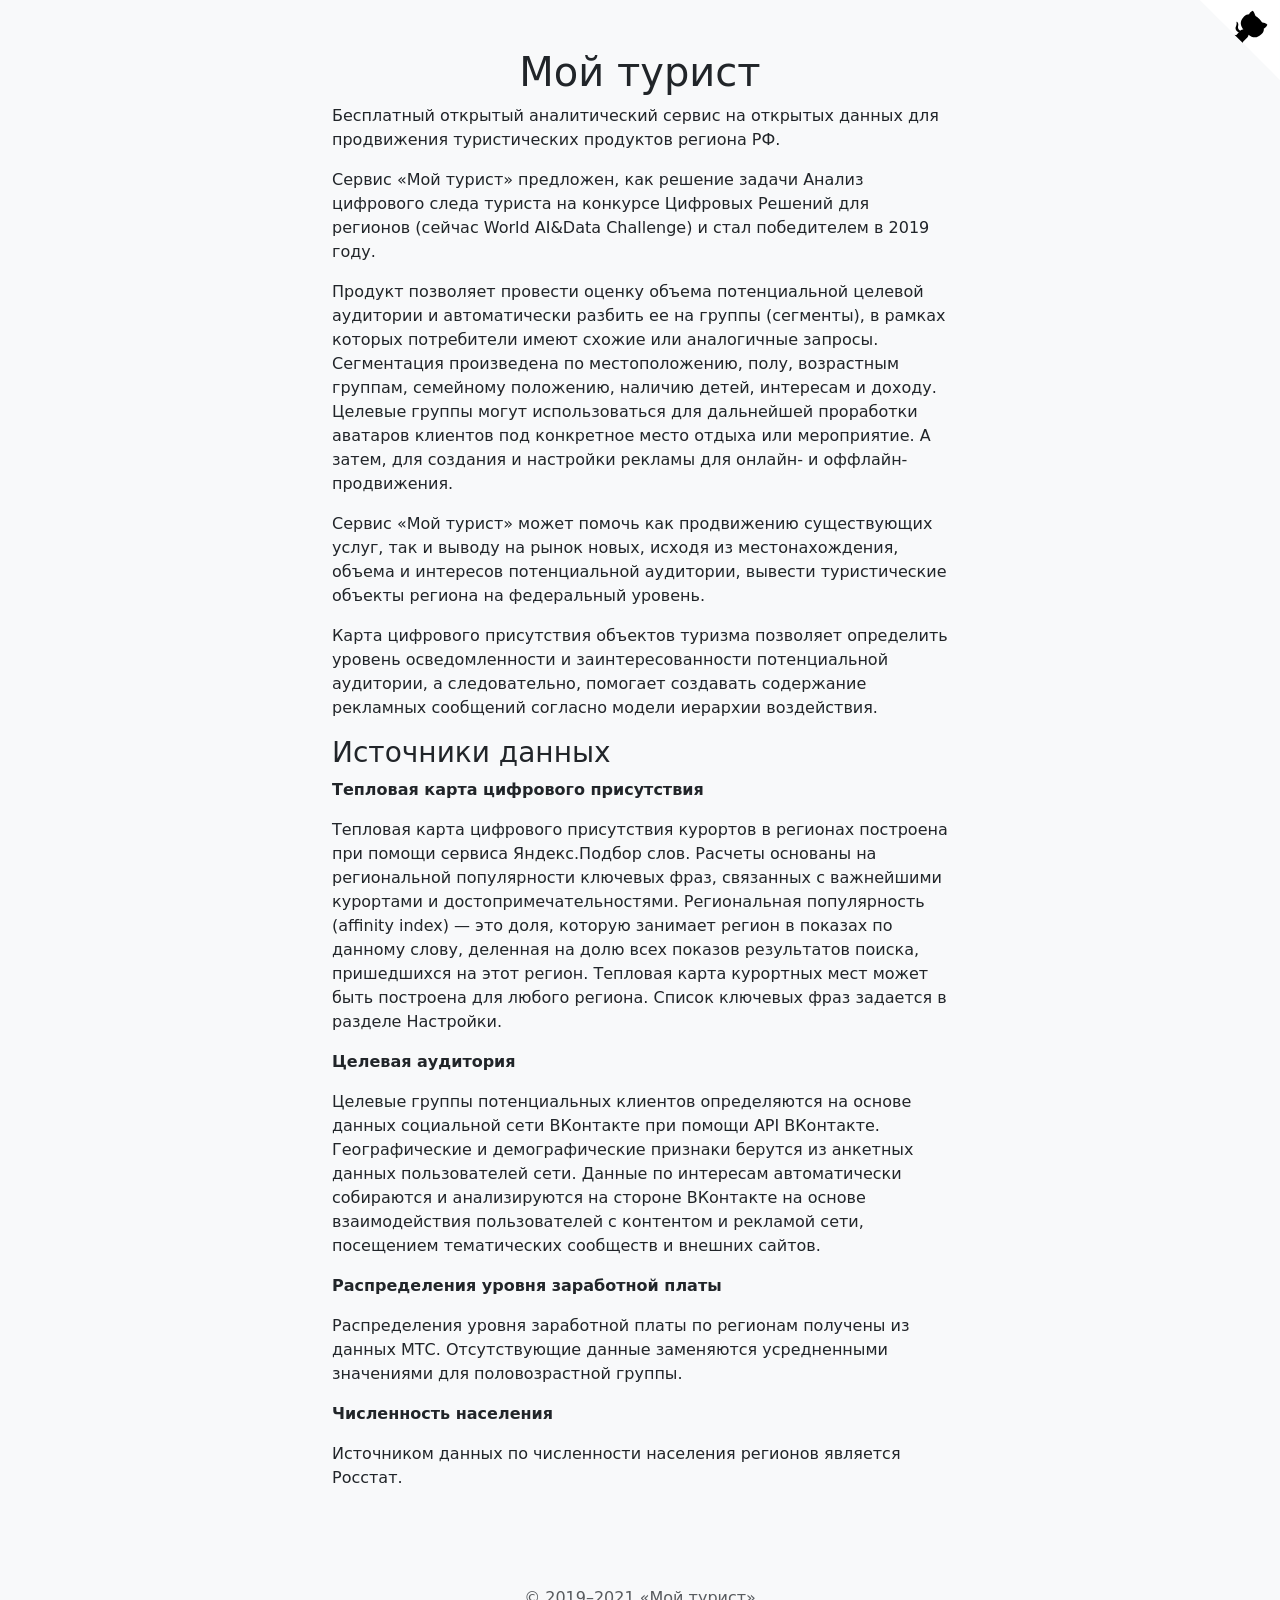
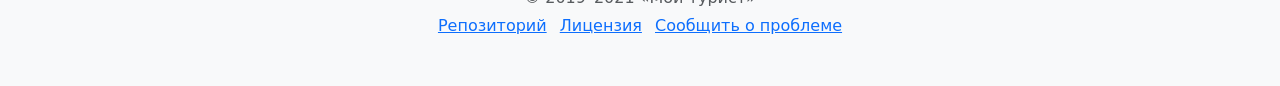
<file: index.html>
<html lang="ru">
    <head>
        <meta charset="utf-8">
        <meta name="viewport" content="width=device-width, initial-scale=1">
        <title>Бесплатный аналитический сервис «Мой турист»</title>
        <link href="https://cdn.jsdelivr.net/npm/bootstrap@5.0.0-beta1/dist/css/bootstrap.min.css" rel="stylesheet" integrity="sha384-giJF6kkoqNQ00vy+HMDP7azOuL0xtbfIcaT9wjKHr8RbDVddVHyTfAAsrekwKmP1" crossorigin="anonymous">
        <meta property="og:url" content="https://my-tourist.datamasters.ru/">
        <meta property="og:type" content="website">
        <meta property="og:title" content="Бесплатный аналитический сервис «Мой турист»">
        <meta property="og:description" content="Бесплатный открытый аналитический веб-сервис на открытых данных для продвижения туристических продуктов региона РФ.">
        <meta property="og:image" content="https://eugena.github.io/my_tourist/img/my-tourist-datamaters-logo-og.png">
        <link rel="icon" href="favicon.ico" type="image/x-icon">
        <link rel="shortcut icon" href="favicon.ico" type="image/x-icon">
    </head>
    <body class="bg-light">
        <!-- begin github animated corner https://github.com/eugena/github-animated-corners/ -->
        <a target="_blank" href="https://github.com/eugena/my_tourist/" class="github-corner" aria-label="View source on GitHub" title="View source on GitHub"><svg xmlns="http://www.w3.org/2000/svg" style="fill:#c6e9ff; color:#000; position: absolute; top: 0; right: 0" viewBox="0 0 250 250" fill="#151513" height="80" width="80"><path fill="#fff" class="octo-background" d="M 249.57771,250.29409 C 163.6834,162.06673 87.406263,88.122635 -0.4222853,0.29408743 H 249.57771 Z"></path><path fill="currentColor" class="octo-body" d="m 194.57892,71.296301 c -2,-4 -5.00268,-7.999511 -9.00269,-11.999515 -3.99999,-3.999997 -7.9995,-7.002681 -11.9995,-9.002681 -4.00001,-14.000002 -8.99659,-16.998292 -8.99659,-16.998292 -8,3.999999 -11.00464,8.998533 -11.00462,10.998545 -6.00001,0 -10.99732,2.000735 -15.99732,7.000731 -16,16.000004 -10.00195,29.997316 -2.00195,40.997318 -3,0 -6.99854,0.998782 -10.99855,4.998771 L 113.57917,109.2968 c -2,1 -5.99975,-1.00097 -5.99975,-1.00097 l 26.99584,26.99584 c 0,0 -1.99999,-3.99877 0,-4.99877 l 14.00147,-14.00147 c 2.00001,-3 3.00294,-5.9956 3.00293,-7.9956 11,8 23.99732,14.99804 40.99732,-2.00195 5,-5.00001 7.00073,-9.997326 7.00073,-15.997325 -0.90398,-9.744341 -2.80609,-14.23012 -4.99878,-19.000243 z"></path><path fill="currentColor" d="m 121.28633,101.84712 c -14.99999,-9.000009 -8.99999,-19.00001 -8.99999,-19.00001 2.99999,-6.999997 1.99999,-10.999997 1.99999,-10.999997 -1,-7.000002 3,-1.999998 3,-1.999998 4.00001,4.999996 2,11 2,11 -2.99999,9.999998 5.00001,14.999998 9,15.999996" style="transform-origin: 130px 106px;"></path><path fill="currentColor" class="octo-ear" d="m 210.61601,77.354548 c 0,0 -2.99732,-5.000738 -15.99732,-7.000737 -0.0144,-0.02843 0.007,0.01428 0,0 -0.007,-0.01428 -3.99055,0.468874 -3.99055,0.468874 l 5.4469,19.797551 3.57294,-1.284473 c 2.01561,-1.004006 6.98378,-3.016688 10.96801,-11.981199 z" style="transform-origin:180px 90px;"></path><path fill="#fff" class="octo-face" d="m 157.89355,66.610672 c -3.6953,-3.732717 -7.91112,-5.499913 -12.18983,-5.109056 -4.40252,0.402191 -7.13979,2.856546 -7.87463,3.598819 -7.07601,7.147691 -5.83073,16.6566 3.50711,26.774603 1.74973,1.898424 3.65469,3.889989 5.66306,5.91869 1.98876,2.008926 3.9938,3.970152 5.96079,5.829492 11.66194,11.03287 19.88339,7.51635 24.72642,2.62392 4.69996,-4.74761 6.92511,-12.647837 -0.93566,-20.588227 -0.19312,-0.195097 -0.5156,-0.479793 -1.31843,-1.179779 -1.71474,-1.495896 -4.90485,-4.280358 -7.8452,-7.250494 -3.2474,-3.28029 -6.32518,-6.797215 -8.16252,-8.899526 -0.85763,-0.980686 -1.27935,-1.464133 -1.5311,-1.718439 z"></path><path fill="currentColor" class="octo-mouth" d="m 152.14888,95.779316 c -0.16786,-0.167854 -0.4399,-0.167678 -0.60757,-6e-6 -0.66926,0.669255 -2.20394,0.630882 -3.25661,-0.42178 -0.15188,-0.151888 -0.28137,-0.314719 -0.39094,-0.484545 -0.27436,-0.424649 -0.42501,-0.891266 -0.49172,-1.329545 -0.0135,-0.08772 -0.0233,-0.174308 -0.0303,-0.259131 -0.021,-0.254464 -0.0144,-0.493507 0.0111,-0.702245 0.0423,-0.347542 0.13665,-0.610438 0.24371,-0.717497 0.16767,-0.167672 0.16785,-0.439717 0,-0.607563 -0.16785,-0.167854 -0.43989,-0.167672 -0.60756,-10e-7 -0.0866,0.08662 -0.16552,0.201023 -0.23441,0.337652 -0.10292,0.205165 -0.18327,0.460877 -0.23241,0.749235 -0.0491,0.288359 -0.0669,0.609536 -0.0456,0.945785 0.0215,0.336058 0.0827,0.68736 0.19117,1.036157 0.13593,0.435767 0.34628,0.867413 0.6472,1.260503 0.10041,0.130907 0.21071,0.257691 0.33174,0.37874 0.63088,0.63088 1.38245,0.973575 2.10837,1.079738 0.10362,0.01503 0.20695,0.02546 0.30898,0.03102 0.20444,0.01112 0.40511,0.0038 0.59878,-0.02134 0.48383,-0.06276 0.92265,-0.235099 1.26338,-0.498709 0.0681,-0.05273 0.13235,-0.109022 0.19225,-0.168918 0.16821,-0.167853 0.16803,-0.439896 3.6e-4,-0.607565 z"></path><path fill="currentColor" class="octo-nose" d="m 150.73021,91.109058 c -0.0362,0.186498 -0.0362,0.378735 -1e-5,0.565239 0.0136,0.06995 0.0323,0.139166 0.0559,0.206948 0.0473,0.135574 0.11495,0.265587 0.20318,0.385376 0.0441,0.05986 0.0933,0.117281 0.14741,0.171438 0.21663,0.21663 0.48382,0.352203 0.76376,0.406177 0.11656,0.0226 0.23528,0.0312 0.35364,0.02547 0.16462,-0.0079 0.32512,-0.05326 0.48042,-0.116025 0.17878,-0.07228 0.34969,-0.17072 0.49477,-0.315797 0.57779,-0.577797 0.57797,-1.514792 1.7e-4,-2.092591 -0.28889,-0.288894 -0.66745,-0.433252 -1.04638,-0.433072 -0.0165,-2.1e-5 -0.0328,0.0041 -0.0495,0.0047 -0.11132,0.0038 -0.22129,0.02224 -0.3296,0.05093 -0.15191,0.04033 -0.29984,0.09899 -0.43505,0.188298 -0.0821,0.05414 -0.15976,0.117478 -0.23203,0.189747 -0.0723,0.07227 -0.13539,0.150099 -0.18975,0.232033 -0.10864,0.163937 -0.18076,0.34467 -0.21699,0.53117 z"></path><path fill="currentColor" d="m 153.95489,72.39001 c 0.0493,-0.477547 0.0511,-0.942374 0.004,-1.387104 -0.047,-0.444739 -0.14239,-0.869748 -0.28818,-1.266958 -0.1458,-0.397217 -0.34162,-0.767704 -0.5891,-1.103409 -0.12374,-0.167853 -0.26038,-0.327093 -0.41012,-0.476837 -2.39512,-2.395112 -7.23017,-1.443235 -10.79953,2.126122 -3.56935,3.569358 -4.11631,7.999491 -1.72119,10.394606 0.14974,0.149737 0.30737,0.288005 0.47235,0.414605 0.32979,0.253392 0.68845,0.460702 1.07059,0.621912 0.38197,0.161042 0.78725,0.276167 1.21047,0.34467 0.42286,0.0685 0.86365,0.09074 1.31645,0.06653 0.45263,-0.02439 0.91728,-0.09522 1.38836,-0.212683 1.64857,-0.411202 3.37497,-1.394461 4.93656,-2.956058 1.56159,-1.561594 2.62232,-3.365455 3.12085,-5.101364 0.14275,-0.496019 0.23905,-0.986486 0.28836,-1.464038 z"></path><path fill="currentColor" d="m 176.11077,91.594139 c -2.39512,-2.395112 -7.23018,-1.44324 -10.79954,2.126118 -3.56935,3.569358 -4.11648,7.999323 -1.72119,10.394613 2.39529,2.3953 6.82524,1.84816 10.3946,-1.72119 3.56937,-3.569367 4.52142,-8.404245 2.12613,-10.799541 z" style="transform-origin: 170px 100px;"></path></svg><style>.github-corner:hover .octo-face{display: inline;}  .github-corner .octo-face{display: none;}  .github-corner:hover .octo-ear{animation: octocat-twitch 560ms ease-in-out;}  @keyframes octocat-twitch{0%, 100%{transform: rotate(0deg);} 25%, 75%{transform: rotate(6deg);} 50%{transform: rotate(-4deg) scale(1);}}@media (max-width: 500px){.github-corner:hover .octo-ear{animation: none;}  .github-corner .octo-ear{animation: octocat-twitch 560ms ease-in-out;}}</style></a>
        <!-- end github animated corner -->
        <div class="pt-5 container col-md-6">
            <h1 class="text-center">Мой турист</h1>
            <p>Бесплатный открытый аналитический сервис на открытых данных для продвижения туристических продуктов региона РФ.</p>
            <p>Сервис «Мой турист» предложен, как решение задачи Анализ цифрового следа туриста на конкурсе Цифровых Решений для регионов (сейчас World AI&Data Сhallenge) и стал победителем в 2019 году.
            <p>Продукт позволяет провести оценку объема потенциальной целевой аудитории и автоматически разбить ее на группы (сегменты), в рамках которых потребители имеют схожие или аналогичные запросы. Сегментация произведена по местоположению, полу, возрастным группам, семейному положению, наличию детей, интересам и доходу. Целевые группы могут использоваться для дальнейшей проработки аватаров клиентов под конкретное место отдыха или мероприятие. А затем, для создания и настройки рекламы для онлайн- и оффлайн-продвижения.
            <p>Сервис «Мой турист» может помочь как продвижению существующих услуг, так и выводу на рынок новых, исходя из местонахождения, объема и интересов потенциальной аудитории, вывести туристические объекты региона на федеральный уровень.
            <p>Карта цифрового присутствия объектов туризма позволяет определить уровень осведомленности и заинтересованности потенциальной аудитории, а следовательно, помогает создавать содержание рекламных сообщений согласно модели иерархии воздействия.</p>

            <h3>Источники данных</h3>
            <p><b>Тепловая карта цифрового присутствия</b>
            <p>Тепловая карта цифрового присутствия курортов в регионах построена при помощи сервиса Яндекс.Подбор слов. Расчеты основаны на региональной популярности ключевых фраз, связанных с важнейшими курортами и достопримечательностями. Региональная популярность (affinity index) — это доля, которую занимает регион в показах по данному слову, деленная на долю всех показов результатов поиска, пришедшихся на этот регион. Тепловая карта курортных мест может быть построена для любого региона. Список ключевых фраз задается в разделе Настройки.

            <p><b>Целевая аудитория</b>
            <p>Целевые группы потенциальных клиентов определяются на основе данных социальной сети ВКонтакте при помощи API ВКонтакте. Географические и демографические признаки берутся из анкетных данных пользователей сети. Данные по интересам автоматически собираются и анализируются на стороне ВКонтакте на основе взаимодействия пользователей с контентом и рекламой сети, посещением тематических сообществ и внешних сайтов.

            <p><b>Распределения уровня заработной платы</b>
            <p>Распределения уровня заработной платы по регионам получены из данных МТС. Отсутствующие данные заменяются усредненными значениями для половозрастной группы.

            <p><b>Численность населения</b>
            <p>Источником данных по численности населения регионов является Росстат.
        </div>
        <footer class="my-5 pt-5 text-muted text-center text-small">
            <p class="mb-1">© 2019–2021 «Мой турист»</p>
            <ul class="list-inline">
                <li class="list-inline-item"><a target="_blank" href="https://github.com/eugena/my_tourist/">Репозиторий</a></li>
                <li class="list-inline-item"><a target="_blank" href="https://github.com/eugena/my_tourist/blob/master/LICENSE">Лицензия</a></li>
                <li class="list-inline-item"><a target="_blank" href="https://github.com/eugena/my_tourist/issues/new/choose">Сообщить о проблеме</a></li>
            </ul>
        </footer>
    </body>
</html>
</file>
